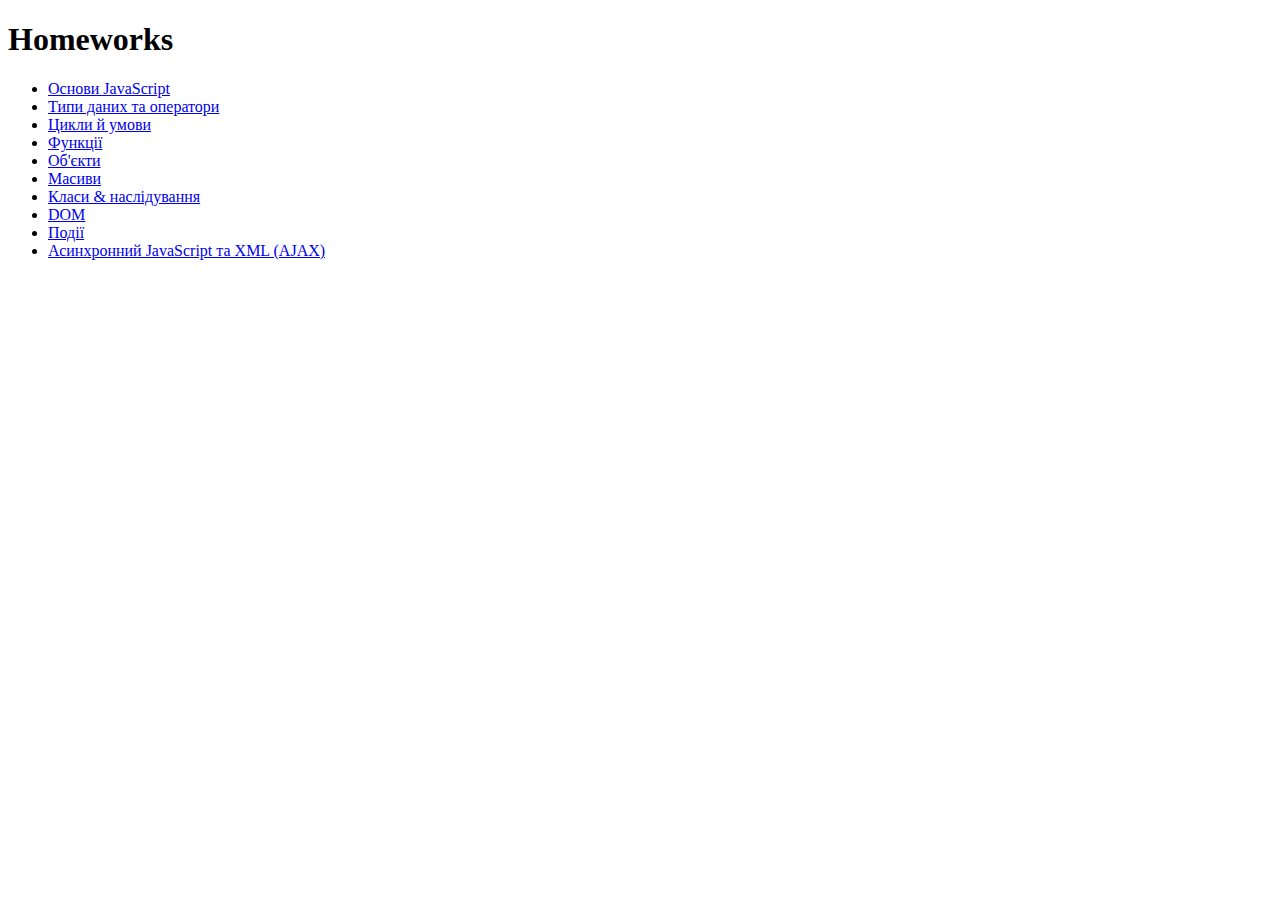
<file: index.html>
<!DOCTYPE html>
<html lang="en">
  <head>
    <meta charset="UTF-8" />
    <meta name="viewport" content="width=device-width, initial-scale=1.0" />
    <title>Катерина Акуленко</title>
  </head>
  <body>
    <!-- * App -->
    <div class="app">
      <h1>Homeworks</h1>
      <ul>
        <li>
          <a href="./homeworks/firstWork/index.html">Основи JavaScript</a>
        </li>
        <li>
          <a href="./homeworks/secondWork/index.html"
            >Типи даних та оператори</a
          >
        </li>
        <li>
          <a href="./homeworks/ThirdWork/index.html">Цикли й умови</a>
        </li>
        <li>
          <a href="./homeworks/fourthWork/index.html">Функції</a>
        </li>
        <li>
          <a href="./homeworks/fifthWork/index.html">Об'єкти</a>
        </li>
        <li>
          <a href="./homeworks/sixthWork/index.html">Масиви</a>
        </li>
        <li>
          <a href="./homeworks/seventhWork/index.html">Класи & наслідування</a>
        </li>
        <li>
          <a href="./homeworks/eighthWork/index.html">DOM</a>
        </li>
        <li>
          <a href="./homeworks/ninthWork/index.html">Події</a>
        </li>
        <li>
          <a href="./homeworks/tenthWork/index.html">Асинхронний JavaScript та XML (AJAX)</a>
        </li>
      </ul>
    </div>
  </body>
</html>
</file>
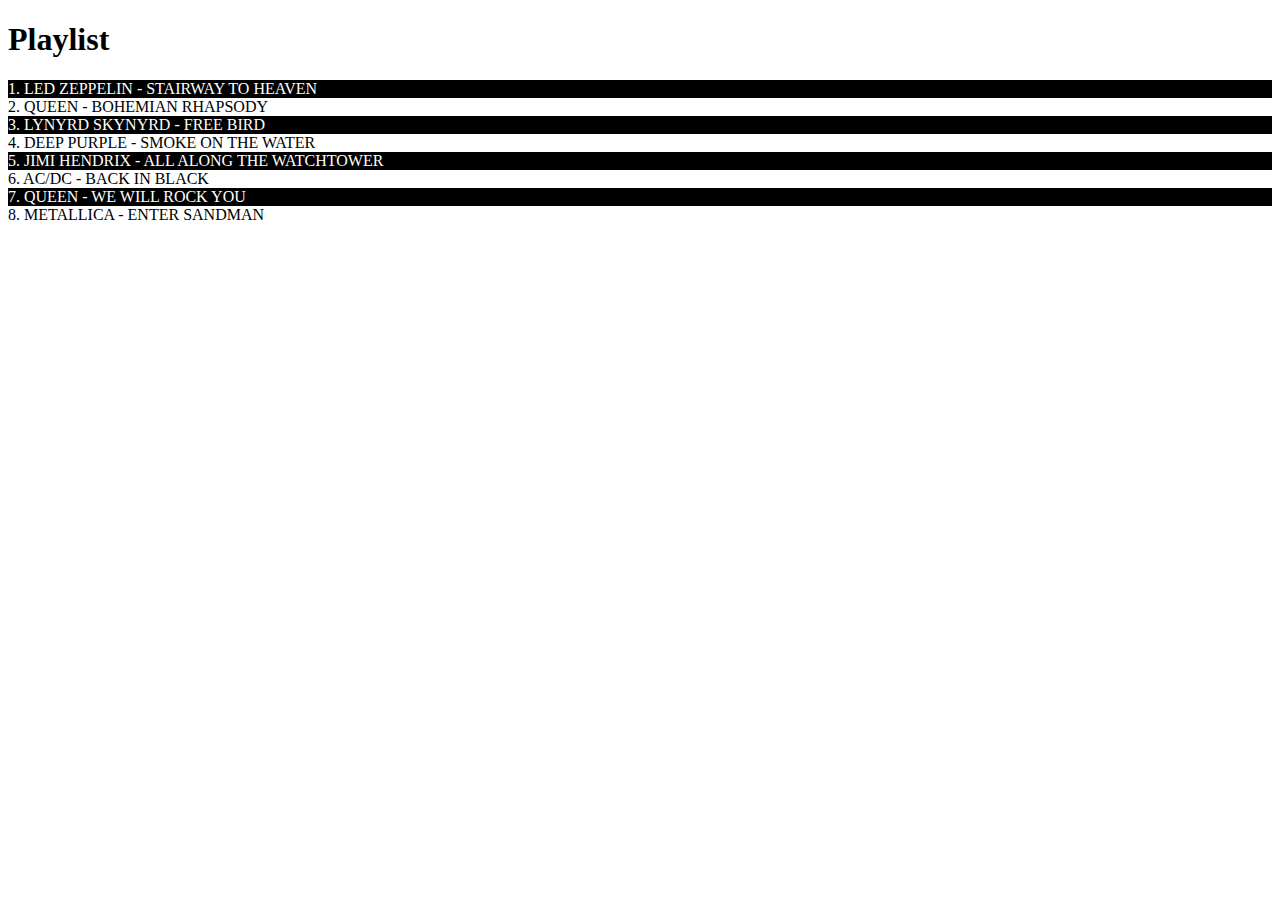
<file: homeworks/eighthWork/index.html>
<!DOCTYPE html>
<html lang="en">
  <head>
    <meta charset="UTF-8" />
    <meta name="viewport" content="width=device-width, initial-scale=1.0" />
    <link rel="stylesheet" href="./css/index.css">
    <title>DOM Playlist</title>
  </head>
  <body>
    <div class="app">
      <h1>Playlist</h1>
      <li id="playlist">
      </li>
    </div>
    <script type="module" src="./index.js"></script>
  </body>
</html>
</file>
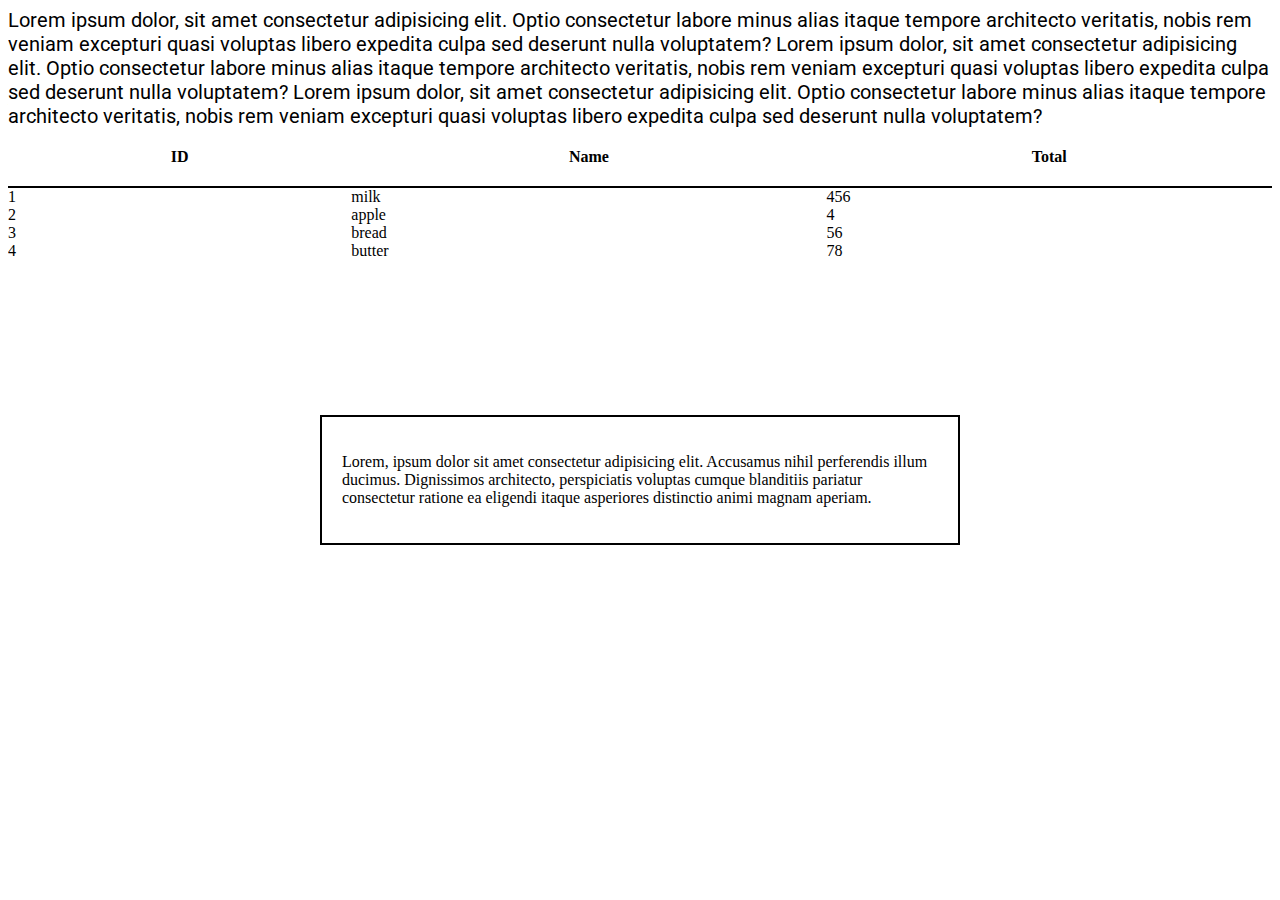
<file: homeworks/ninthWork/index.html>
<!DOCTYPE html>
<html lang="en">
  <head>
    <meta charset="UTF-8" />
    <meta name="viewport" content="width=device-width, initial-scale=1.0" />
    <link rel="stylesheet" href="./index.css" />
    <link
      href="https://fonts.googleapis.com/css2?family=Roboto:ital,wght@1,300&display=swap"
      rel="stylesheet"
    />
    <title>Події</title>
  </head>
  <body>
    <div class="app">
      <div class="txtdiv" id="js-divtxt">
        Lorem ipsum dolor, sit amet consectetur adipisicing elit. Optio
        consectetur labore minus alias itaque tempore architecto veritatis,
        nobis rem veniam excepturi quasi voluptas libero expedita culpa sed
        deserunt nulla voluptatem? Lorem ipsum dolor, sit amet consectetur
        adipisicing elit. Optio consectetur labore minus alias itaque tempore
        architecto veritatis, nobis rem veniam excepturi quasi voluptas libero
        expedita culpa sed deserunt nulla voluptatem? Lorem ipsum dolor, sit
        amet consectetur adipisicing elit. Optio consectetur labore minus alias
        itaque tempore architecto veritatis, nobis rem veniam excepturi quasi
        voluptas libero expedita culpa sed deserunt nulla voluptatem?
      </div>
      <textarea
        name="textarea"
        wrap="hard"
        id="js-txtar"
        class="txtarea"
        cols="140"
        rows="50"
      >
        Lorem ipsum dolor, sit amet consectetur adipisicing elit. Optio consectetur labore minus alias itaque tempore architecto veritatis,
        nobis rem veniam excepturi quasi voluptas libero expedita culpa sed deserunt nulla voluptatem? Lorem ipsum dolor, sit amet consectetur
        adipisicing elit. Optio consectetur labore minus alias itaque tempore architecto veritatis, nobis rem veniam excepturi quasi voluptas libero
        expedita culpa sed deserunt nulla voluptatem? Lorem ipsum dolor, sit amet consectetur adipisicing elit. Optio consectetur labore minus alias
        itaque tempore architecto veritatis, nobis rem veniam excepturi quasi voluptas libero expedita culpa sed deserunt nulla voluptatem?
      </textarea>
      <table class="table" cellspacing="0" cellpadding="0">
        <thead>
          <tr>
            <th id="js-id">ID</th>
            <th id="js-name">Name</th>
            <th id="js-total">Total</th>
          </tr>
        </thead>
        <tbody id="js-table" >
        </tbody>
      </table>
      <div class="box" id="js-box">
        <p class="box-content" id="js-box-content">
          Lorem, ipsum dolor sit amet consectetur adipisicing elit. Accusamus
          nihil perferendis illum ducimus. Dignissimos architecto, perspiciatis
          voluptas cumque blanditiis pariatur consectetur ratione ea eligendi
          itaque asperiores distinctio animi magnam aperiam.
        </p>
      </div>
    </div>
    <script type="module" defer src="./index.js"></script>
  </body>
</html>
</file>
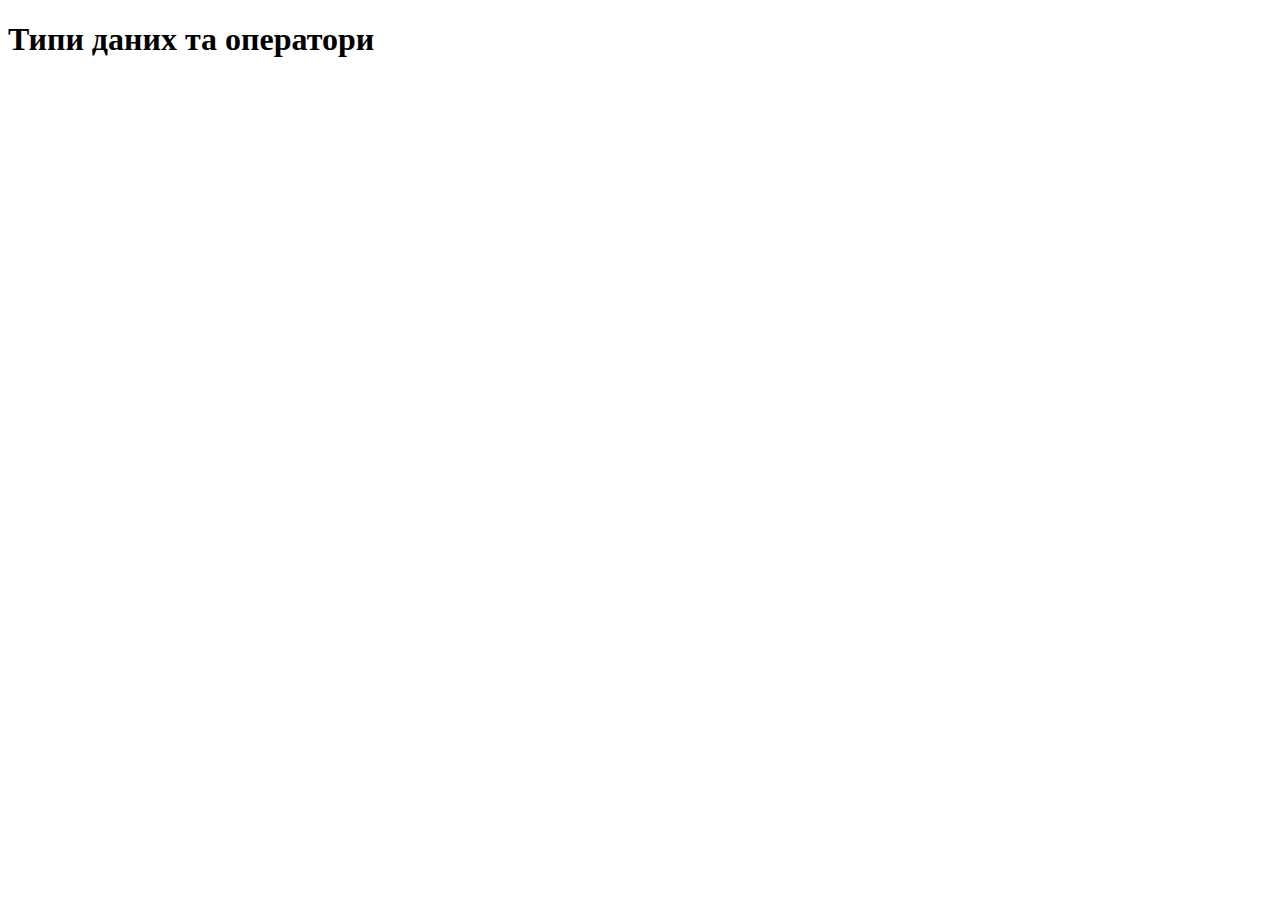
<file: homeworks/secondWork/index.html>
<!DOCTYPE html>
<html lang="en">
<head>
    <meta charset="UTF-8">
    <meta name="viewport" content="width=device-width, initial-scale=1.0">
    <title>Типи даних та оператори Kate_A</title>
</head>
<body>
    <div class="app">
        <h1>Типи даних та оператори</h1>
    </div>
    <script type="module" src="./script/index.js"></script>
</body>
</html>
</file>
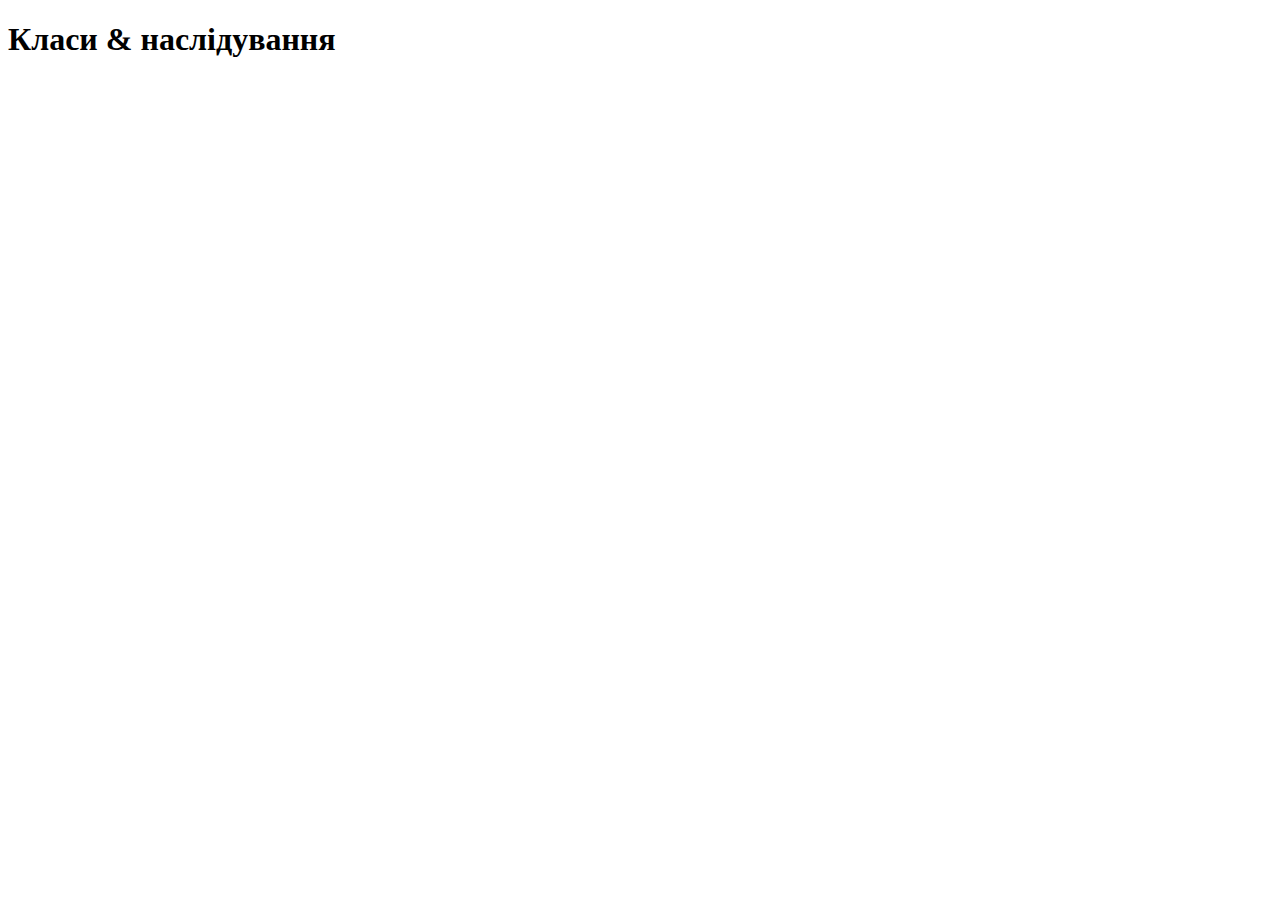
<file: homeworks/seventhWork/index.html>
<!DOCTYPE html>
<html lang="en">
<head>
  <meta charset="UTF-8">
  <meta name="viewport" content="width=device-width, initial-scale=1.0">
  <title>Класи</title>
</head>
<body>
  <div class="app">
    <h1>Класи & наслідування</h1>
  </div>
  <script type="module" src="./index.js"></script>
</body>
</html>
</file>
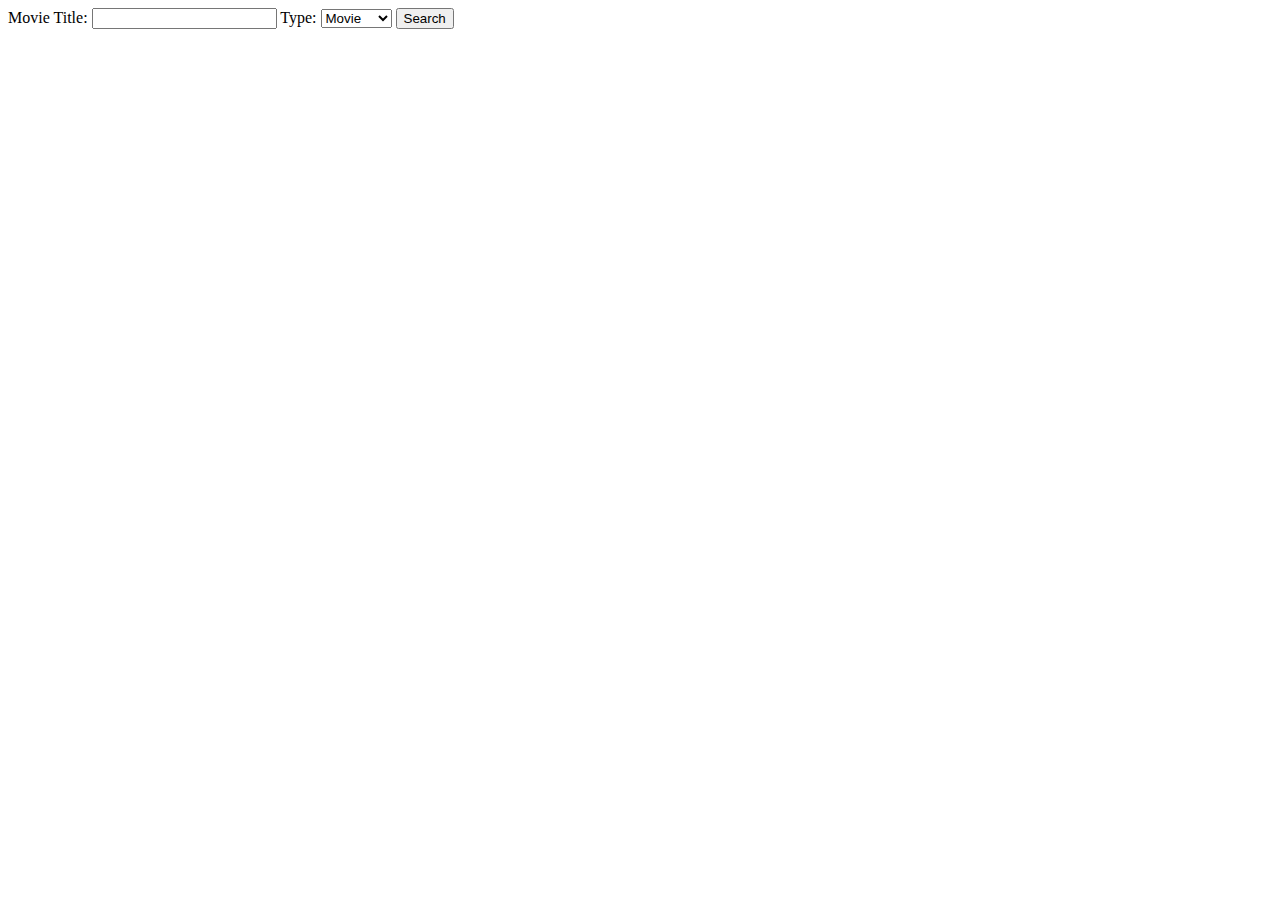
<file: homeworks/tenthWork/index.html>
<!DOCTYPE html>
<html lang="en">
  <head>
    <meta charset="UTF-8" />
    <meta name="viewport" content="width=device-width, initial-scale=1.0" />
    <link rel="stylesheet" href="./index.css" />
    <title>Асинхронний JavaScript та XML</title>
  </head>
  <body>
    <div class="app">
      <form id="searchForm">
        <label for="movieTitle">Movie Title:</label>
        <input type="text" id="movieTitle" name="movieTitle" required>
        <label for="type">Type:</label>
        <select id="type" name="type">
            <option value="movie">Movie</option>
            <option value="series">Series</option>
            <option value="episode">Episode</option>
        </select>
        <button type="button" id="searchFormSubmit">Search</button>
    </form>
    
    <div id="moviesContainer"></div>
    <div id="pagination"></div>
    <div id="detailsContainer" class="details"></div>
    
    </div>
    <script type="module" src="./index.js"></script>
  </body>
</html>
</file>
<file: homeworks/eighthWork/css/index.css>
.bgc-of-list {
  background-color: black;
  color: white;
}
</file>
<file: homeworks/ninthWork/index.css>
.txtarea,
.txtdiv {
  font-family: 'Roboto';
  font-weight: 400;
  font-size: 20px;
}

.txtarea {
  display: none;
}

.txtdiv {
  display: inline-block;
}

.box {
  position: absolute;
  top: 50%;
  left: 50%;
  transform: translate(-50%, -50%);
  border: 2px solid #000;
  overflow: hidden;
  margin-top: 30px;
}

.box-content {
  width: 100%;
  height: 100%;
  /* resize: both; */
  overflow: auto;
  padding: 20px;
  box-sizing: border-box;
}

.table {
  width: 100%;
}

th {
  padding: 20px;
  border-bottom: 2px solid black;
}
</file>
<file: homeworks/tenthWork/index.css>
#moviesContainer {
  margin-top: 20px;
}

.movie {
  margin-bottom: 10px;
}

#pagination {
  margin-top: 10px;
}
/* 
.details {
  display: none;
  margin-top: 10px;
} */
</file>
